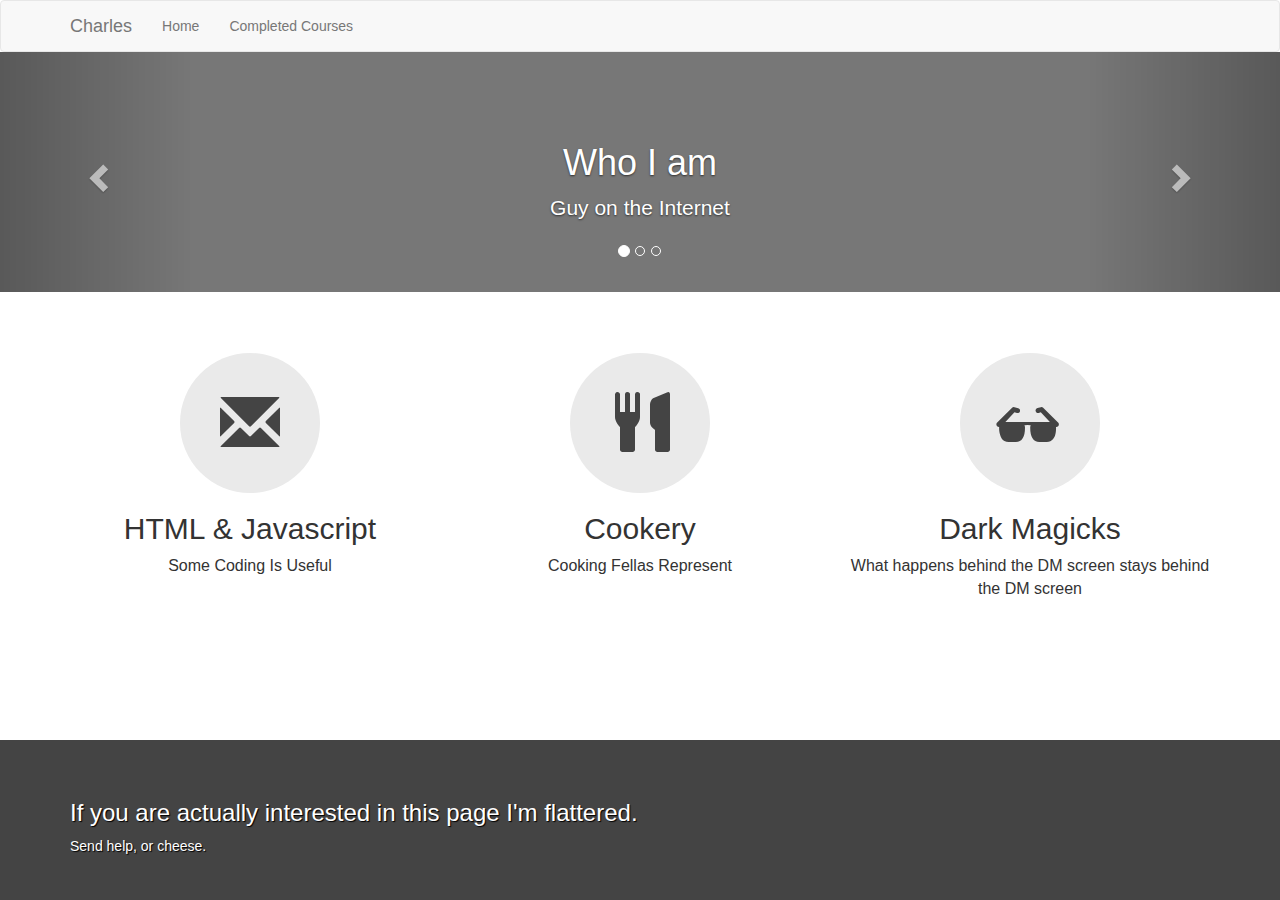
<file: index.html>
<!DOCTYPE html>
<html lang="en">
<head>
  <meta charset="UTF-8">
  <meta name="viewport" content="width=device-width; initial-scale=1.0; maximum-scale=1.0;">
  <link rel="stylesheet" href="https://maxcdn.bootstrapcdn.com/bootstrap/3.3.7/css/bootstrap.min.css" integrity="sha384-BVYiiSIFeK1dGmJRAkycuHAHRg32OmUcww7on3RYdg4Va+PmSTsz/K68vbdEjh4u" crossorigin="anonymous">
  <link rel="stylesheet" href="main.css">

  <link
  href="https://cdnjs.cloudflare.com/ajax/libs/font-awesome/4.3.0/css/font-awesome.css"
  rel="stylesheet"  type='text/css'>

  <title>HTML Portfolio</title>
</head>
<body>

  <nav class="navbar navbar-default">
    <div class="container">
      <!-- Brand and toggle get grouped for better mobile display -->
      <div class="navbar-header">
        <button type="button" class="navbar-toggle collapsed" data-toggle="collapse" data-target="#portfolio-collapse-menu">
          <span class="sr-only">Toggle navigation</span>
          <span class="icon-bar"></span>
          <span class="icon-bar"></span>
          <span class="icon-bar"></span>
        </button>
        <a class="navbar-brand" href="#">Charles</a>
      </div>

      <!-- Collect the nav links, forms, and other content for toggling -->
      <div class="collapse navbar-collapse" id="portfolio-collapse-menu">
        <ul class="nav navbar-nav">
          <li><a href="/">Home</a></li>
          <li><a href="report.html">Completed Courses</a></li>
        </ul>
      </div>
      <!-- /.navbar-collapse -->
    </div>
    <!-- /.container-fluid -->
  </nav>

  <div id="portfolio-carousel" class="carousel slide" data-ride="carousel">
  <!-- Indicators -->
  <ol class="carousel-indicators">
    <li data-target="#portfolio-carousel" data-slide-to="0" class="active"></li>
    <li data-target="#portfolio-carousel" data-slide-to="1"></li>
    <li data-target="#portfolio-carousel" data-slide-to="2"></li>
  </ol>
  <div class="carousel-inner" role="listbox">
    <div class="item active">
      <div class="container">
        <div class="carousel-caption">
          <h1>Who I am</h1>
          <p>Guy on the Internet</p>

        </div>
      </div>
    </div>
    <div class="item">
      <div class="container">
        <div class="carousel-caption">
          <h1>What I do</h1>
          <p>I copy paste things then get around to understanding how they work later.</p>
        </div>
      </div>
    </div>
    <div class="item">
      <div class="container">
        <div class="carousel-caption">
          <h1>Boxers or Briefs?</h1>
          <p>Boxers are the way to go, gotta let those boys breathe.</p>
        </div>
      </div>
    </div>
  </div>
  <a class="left carousel-control" href="#portfolio-carousel" role="button" data-slide="prev">
    <span class="glyphicon glyphicon-chevron-left" aria-hidden="true"></span>
    <span class="sr-only">Previous</span>
  </a>
  <a class="right carousel-control" href="#portfolio-carousel" role="button" data-slide="next">
    <span class="glyphicon glyphicon-chevron-right" aria-hidden="true"></span>
    <span class="sr-only">Next</span>
  </a>
</div>

<div class="marketing">
  <div class="container">
    <div class="row">
      <div class="col-md-4">
        <span class = "glyphicon glyphicon-envelope"></span>
        <h2>HTML & Javascript</h2>
        <p>Some Coding Is Useful</p>
      </div>

      <div class="col-md-4">
        <span class = "glyphicon glyphicon-cutlery"></span>
        <h2>Cookery</h2>
        <p>Cooking Fellas Represent</p>

      </div>

      <div class="col-md-4">
        <span class = "glyphicon glyphicon-sunglasses"></span>
        <h2>Dark Magicks</h2>
        <p>What happens behind the DM screen stays behind the DM screen</p>



      </div>

    </div>
  </div>
  <footer><div class="container">
    <h3>If you are actually interested in this page I'm flattered.</h3>
    <p>Send help, or cheese.</p>
  </div></footer>
</div>







  <script src="https://code.jquery.com/jquery-3.1.0.min.js" integrity="sha256-cCueBR6CsyA4/9szpPfrX3s49M9vUU5BgtiJj06wt/s=" crossorigin="anonymous"></script>
  <script src="https://maxcdn.bootstrapcdn.com/bootstrap/3.3.7/js/bootstrap.min.js" integrity="sha384-Tc5IQib027qvyjSMfHjOMaLkfuWVxZxUPnCJA7l2mCWNIpG9mGCD8wGNIcPD7Txa" crossorigin="anonymous"></script>

</body>
</html>
</file>
<file: main.css>
/* NAVBAR
-------------------------------------------------- */

.navbar {
  margin-bottom: 0;
}

/* CUSTOMIZED CAROUSEL
-------------------------------------------------- */

/* Carousel base class */
.carousel {
  height: 240px;
  margin-bottom: 30px;
}
/* Since positioning the image, we need to help out the caption */
.carousel-caption {
  z-index: 10;
}

/* Declare heights because of positioning of img element */
.carousel .item {
  height: 240px;
  background-color: #777;
}
.carousel-inner > .item > img {
  position: absolute;
  top: 0;
  left: 0;
  min-width: 100%;
  height: 240px;
}

@media (min-width: 768px) {

  /* Bump up size of carousel content */
  .carousel-caption p {
    margin-bottom: 20px;
    font-size: 21px;
    line-height: 1.4;
  }

}

/* MARKETING
-------------------------------------------------- */

.marketing {
  margin: 60px auto;
}

.marketing .col-md-4 {
  text-align: center;
  font-size: 16px;
}

.marketing .col-md-4 .glyphicon {
  font-size: 60px;
  background-color: #EAEAEA;
  border-radius: 50%;
  padding: 40px;
  color: #444;
}

.marketing .col-md-4 .fa{
  font-size: 60px;
  background-color: #EAEAEA;
  border-radius: 50%;
  padding: 40px;
  color: #444;
}

/* STICKY FOOTER
-------------------------------------------------- */

html {
  position: relative;
  min-height: 100%;
}

body {
  /* Margin bottom by footer height */
  margin-bottom: 160px;
}

.footer,
footer {
  position: absolute;
  bottom: 0;
  width: 100%;
  /* Set the fixed height of the footer here */
  height: 160px;
  background: #444;
  color: white;
  text-shadow: 1px 1px 1px black;
  padding: 40px 0;
}

/* RESPONSIVE CSS
-------------------------------------------------- */
</file>
